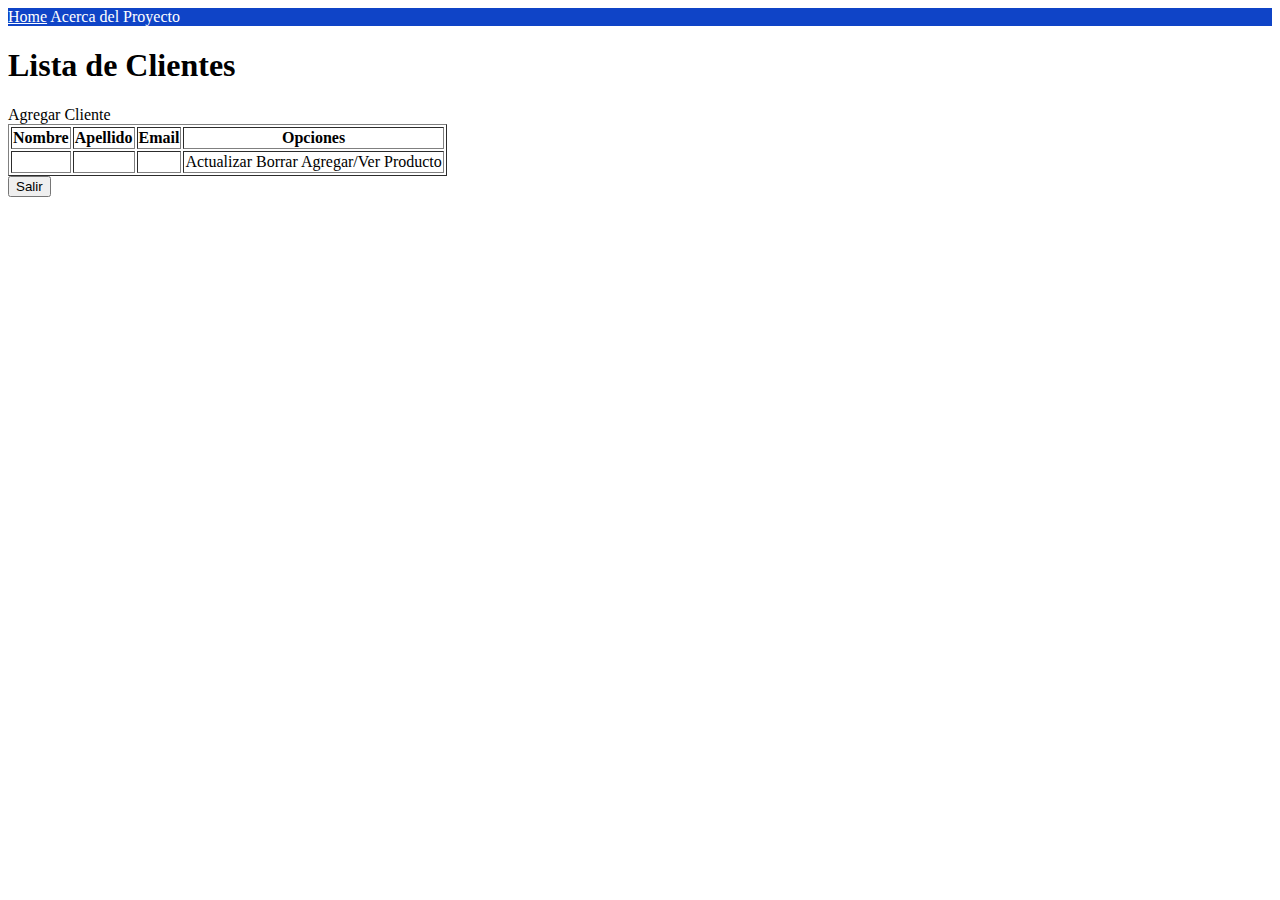
<file: SpringDataBaseApp/src/main/resources/templates/index.html>
<!DOCTYPE html>
<html lang="en" xmlns:th="http://www.thymeleaf.org">
<head>
    <meta charset="UTF-8">
    <title>Clientes Base de Datos</title>

    <link rel="stylesheet"
          href="https://stackpath.bootstrapcdn.com/bootstrap/4.1.3/css/bootstrap.min.css"
          integrity="sha384-MCw98/SFnGE8fJT3GXwEOngsV7Zt27NXFoaoApmYm81iuXoPkFOJwJ8ERdknLPMO"
          crossorigin="anonymous">
</head>
<body>
    <header>
        <nav class="navbar navbar-expand-lg navbar-light" style="background-color: #0F44C7;">
            <div class="collapse navbar-collapse" id="navbarNav">
                <a class="nav-link active" style="color: #fff;" href="#">Home</a>
                <a class="nav-item nav-link active" style="color: #fff;" th:href="@{/about}">Acerca del Proyecto</a>
            </div>
        </nav>
    </header>
    <div class="container my-2">
        <h1>Lista de Clientes</h1>
        <a th:href="@{/newCustomer}" class="btn btn-primary btn-sm mb-3"> Agregar Cliente </a>
        <table border="1" class="table table-striped table-responsive-md">
            <thead>
            <tr>
                <th>Nombre</th>
                <th>Apellido</th>
                <th>Email</th>
                <th>Opciones</th>
            </tr>
            </thead>
            <tbody>
            <tr th:each="customer : ${listCustomer}">
                <td th:text="${customer.firstName}"></td>
                <td th:text="${customer.lastName}"></td>
                <td th:text="${customer.email}"></td>
                <td><a th:href="@{/showFormForUpdate/{id}(id=${customer.id})}" class="btn btn-warning btn-sm">Actualizar</a>
                    <a th:href="@{/deleteCustomer/{id}(id=${customer.id})}" class="btn btn-danger btn-sm">Borrar</a>
                    <a th:href="@{/newProduct/{id}(id=${customer.id})}" class="btn btn-secondary btn-sm"> Agregar/Ver Producto </a>
                </td>
            </tr>
            </tbody>
        </table>
        <form action="#" th:action="@{/logout}" method="get">
            <button class="btn btn-sm btn-success" type="submit">Salir</button>
        </form>
    </div>
</body>
</html>
</file>
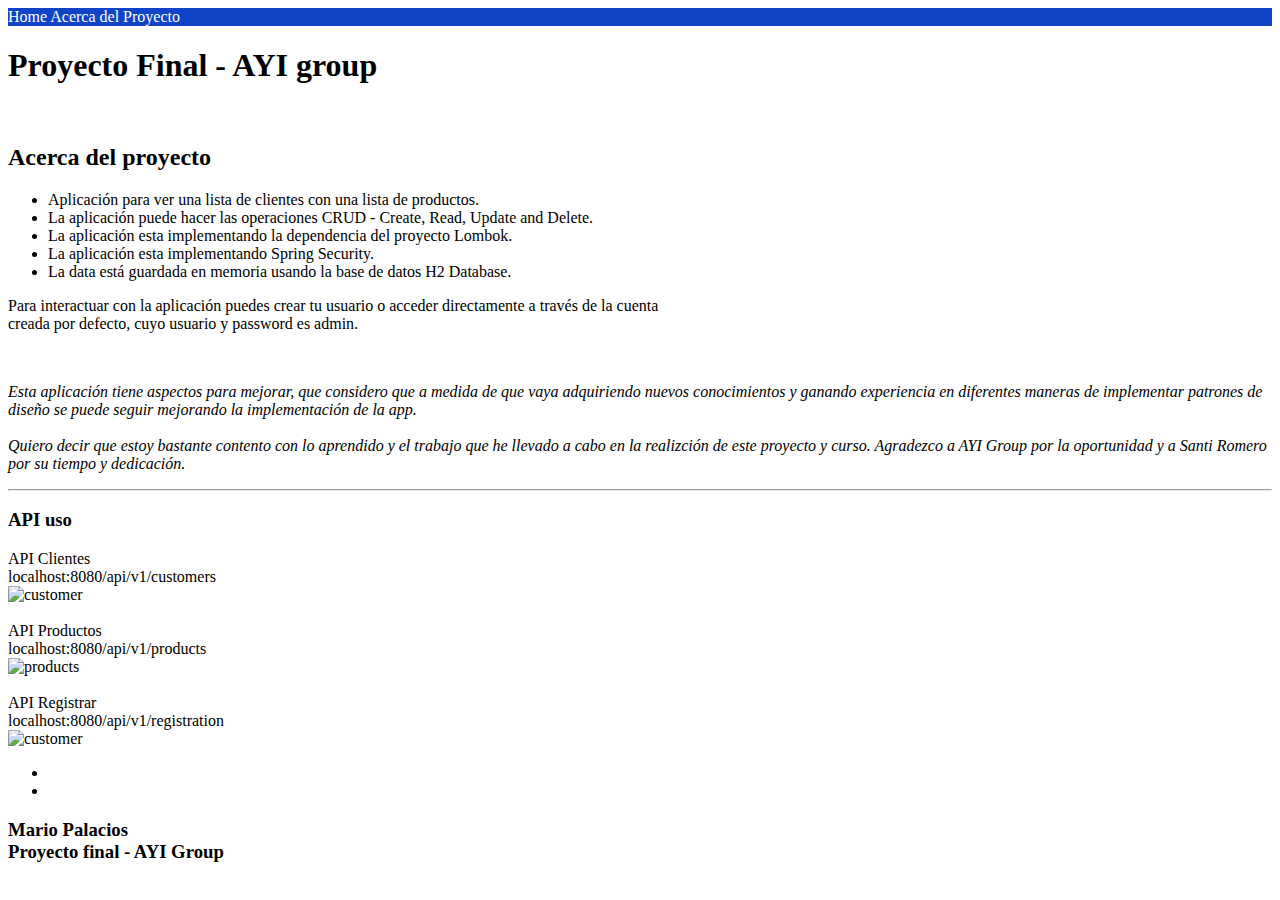
<file: SpringDataBaseApp/src/main/resources/templates/about.html>
<!DOCTYPE html>
<html lang="en" xmlns:th="http://www.thymeleaf.org">
<head>
    <title>Acerca del Proyecto | mepv</title>
    <meta name="description" content="This is the description">
    <link rel="stylesheet"
          href="https://stackpath.bootstrapcdn.com/bootstrap/4.1.3/css/bootstrap.min.css"
          integrity="sha384-MCw98/SFnGE8fJT3GXwEOngsV7Zt27NXFoaoApmYm81iuXoPkFOJwJ8ERdknLPMO"
          crossorigin="anonymous">
    <link rel="stylesheet" href="https://cdnjs.cloudflare.com/ajax/libs/font-awesome/5.15.2/css/all.min.css">
    <link rel="stylesheet" th:href="@{/css/style.css}" type="text/css">
</head>

<body>
<header>
    <nav class="navbar navbar-expand-lg navbar-light" style="background-color: #0F44C7;">
        <div class="collapse navbar-collapse" id="navbarNav">
            <a class="nav-link active" style="color: #fff;" th:href="@{/}">Home</a>
            <a class="nav-item nav-link active" style="color: #fff;" th:href="@{/about}">Acerca del Proyecto</a>
        </div>
    </nav>
    <h1 class="project-name project-name-large">Proyecto Final - AYI group</h1>
</header>
<br>
<section class="content-section container">
    <h2 class="section-header">Acerca del proyecto</h2>
    <ul>
        <li>
            Aplicación para ver una lista de clientes con una lista de productos.
        </li>
        <li>
            La aplicación puede hacer las operaciones CRUD - Create, Read, Update and Delete.
        </li>
        <li>
            La aplicación esta implementando la dependencia del proyecto Lombok.
        </li>
        <li>
            La aplicación esta implementando Spring Security.
        </li>
        <li>
            La data está guardada en memoria usando la base de datos H2 Database.
        </li>
    </ul>
    <p>Para interactuar con la aplicación puedes crear tu usuario o acceder directamente a través de la cuenta
        <br> creada por defecto, cuyo usuario y password es admin.</p>
    <br>
    <p style="font-style: italic;">Esta aplicación tiene aspectos para mejorar, que considero que a medida de que vaya
        adquiriendo nuevos conocimientos y ganando experiencia en diferentes maneras de implementar patrones de diseño
        se puede seguir mejorando la implementación de la app. <br><br> Quiero decir que estoy bastante contento con lo
        aprendido y el trabajo que he llevado a cabo en la realizción de este proyecto y curso.
        Agradezco a AYI Group por la oportunidad y a Santi Romero por su tiempo y dedicación.
    </p>
    <hr>
    <h3>API uso</h3>
    <div class="images">
        <span>API Clientes <br> localhost:8080/api/v1/customers</span>
        <br>
        <img th:src="@{/images/customer.png}" alt="customer">
    </div>
    <br>
    <div class="images">
        <span>API Productos <br> localhost:8080/api/v1/products</span>
        <br>
        <img th:src="@{/images/products.png}" alt="products">
    </div>
    <br>
    <div class="images">
        <span>API Registrar <br> localhost:8080/api/v1/registration</span>
        <br>
        <img th:src="@{/images/registration.png}" alt="customer">
    </div>
</section>

<div class="footer-links">
    <div class="footer-container">
        <ul>
            <li>
                <i class="fas fa-home" style="color: #fff;"></i><a th:href="@{/}" style="color: #fff;"> Home</a>
            </li>
            <li>
                <i class="fab fa-github" style="color: #fff;"></i><a th:href="@{https://github.com/mepv}" style="color: #fff;"> GitHub Perfil</a>
            </li>
        </ul>
    </div>
</div>

<footer class="footer">
    <h3> Mario Palacios <br> Proyecto final - AYI Group</h3>
</footer>
</body>

</html>
</file>
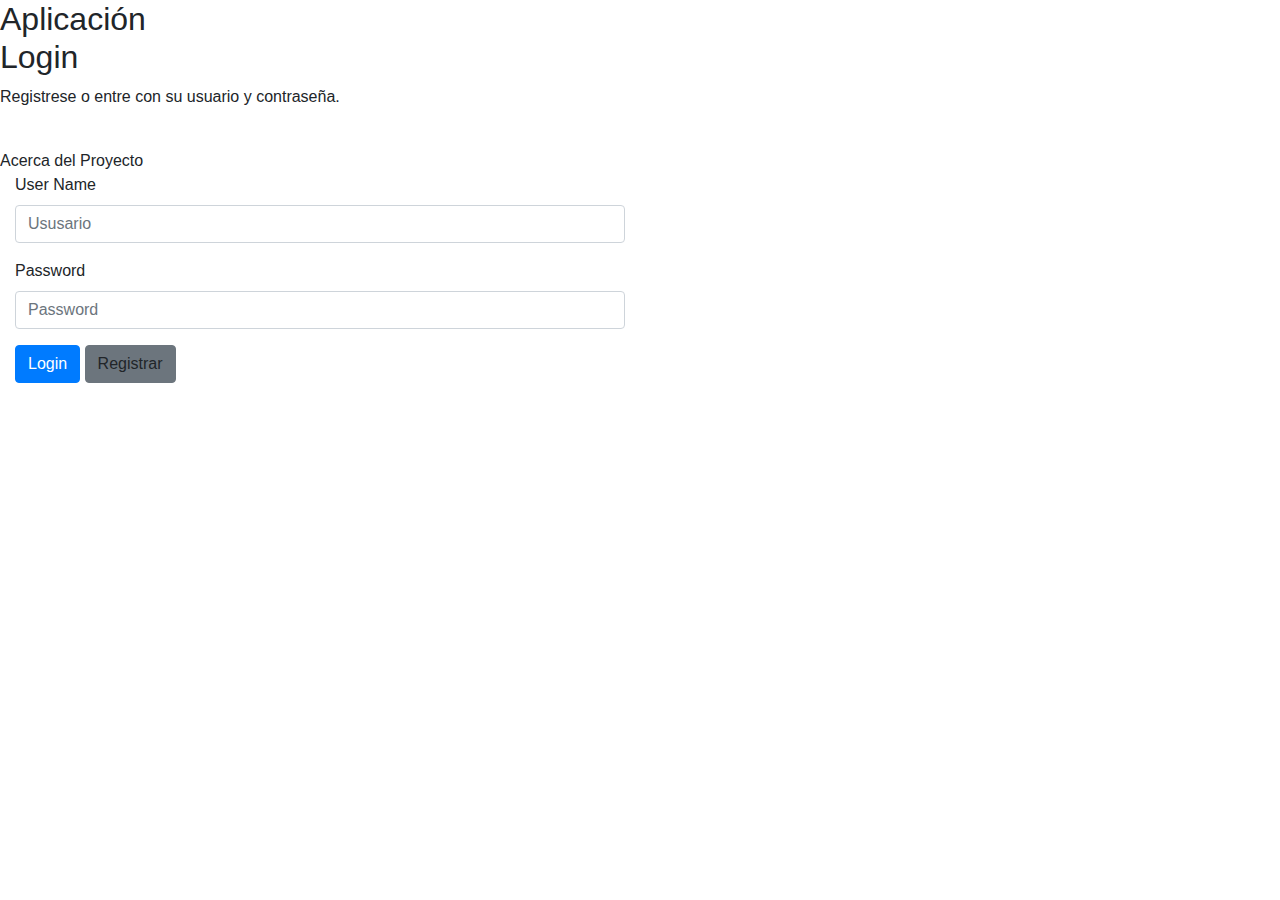
<file: SpringDataBaseApp/src/main/resources/templates/login.html>
<!DOCTYPE html>
<html lang="en" xmlns:th="http://www.w3.org/1999/xhtml">
<head>
    <meta charset="utf-8">
    <meta name="viewport" content="width=device-width, initial-scale=1, shrink-to-fit=no">
    <meta name="description" content="">
    <meta name="author" content="">
    <title>Login | mepv</title>
    <link href="//maxcdn.bootstrapcdn.com/bootstrap/4.0.0/css/bootstrap.min.css" rel="stylesheet" id="bootstrap-css">
    <script src="//maxcdn.bootstrapcdn.com/bootstrap/4.0.0/js/bootstrap.min.js"></script>
    <script src="//code.jquery.com/jquery-1.11.1.min.js"></script>
    <link rel="stylesheet" th:href="@{/css/style.css}" type="text/css">
</head>
<body>
<div class="sidenav">
    <div class="login-main-text">
        <h2>Aplicación<br>Login</h2>
        <p>Registrese o entre con su usuario y contraseña.</p>
        <br>
        <a th:href="@{/about}" class="about-link">Acerca del Proyecto</a>
    </div>
</div>
<div class="main">
    <div class="col-md-6 col-sm-12">
        <div class="login-form">
            <form action="#" th:action="@{/login}" method="post">
                <div class="form-group">
                    <label>User Name</label>
                    <input type="text" id="username" name="username" class="form-control" placeholder="Ususario">
                </div>
                <div class="form-group">
                    <label>Password</label>
                    <input type="password" id="password" name="password" class="form-control" placeholder="Password">
                </div>
                <button type="submit" class="btn btn-primary">Login</button>
                <a th:href="@{/signup}" class="btn btn-secondary">Registrar</a>
            </form>
        </div>
    </div>
</div>
</body>
</html>
</file>
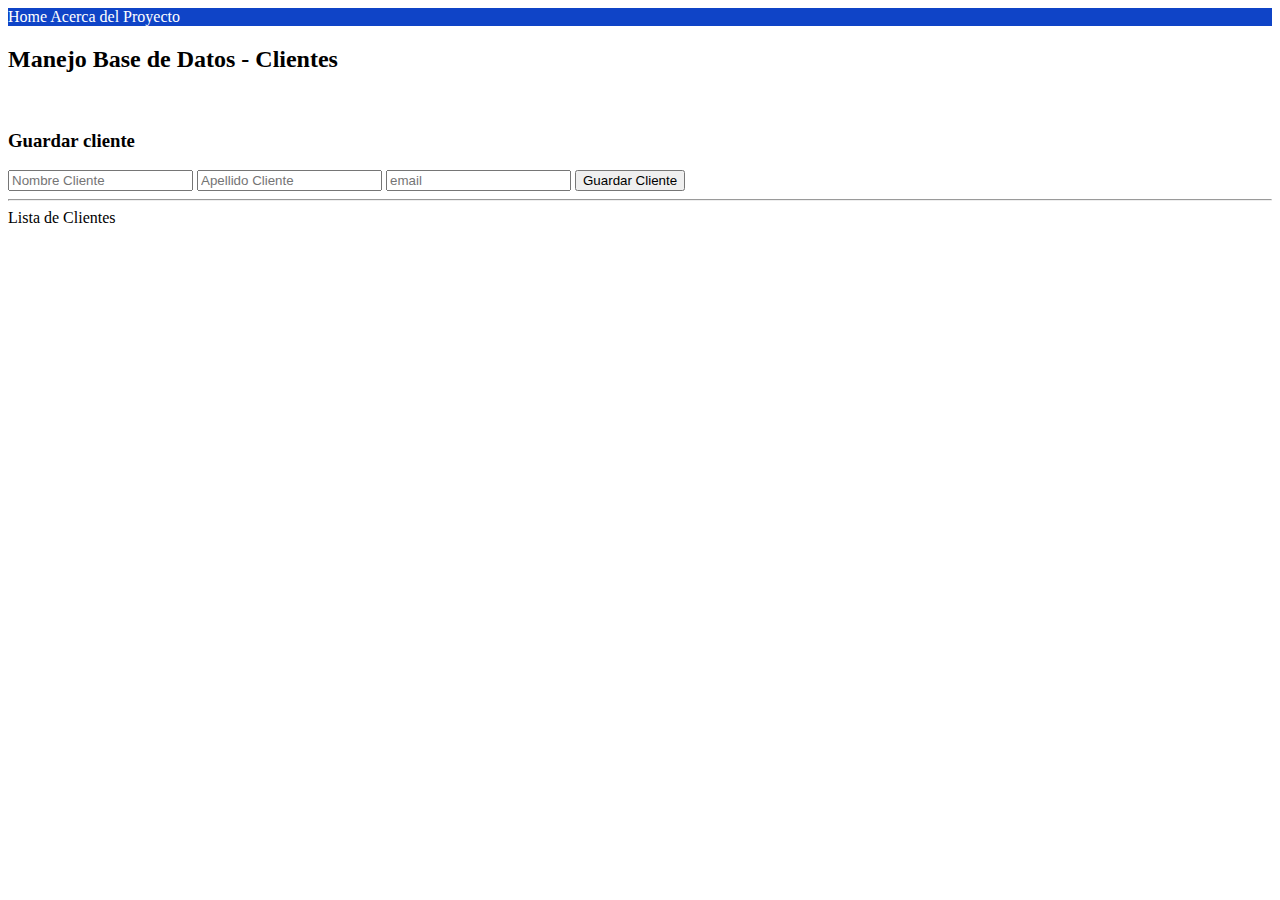
<file: SpringDataBaseApp/src/main/resources/templates/new-customer.html>
<!DOCTYPE html>
<html lang="en" xmlns:th="http://www.thymeleaf.org">
<head>
    <meta charset="UTF-8">
    <title>Clientes Base de Datos</title>
    <link rel="stylesheet"
          href="https://stackpath.bootstrapcdn.com/bootstrap/4.1.3/css/bootstrap.min.css"
          integrity="sha384-MCw98/SFnGE8fJT3GXwEOngsV7Zt27NXFoaoApmYm81iuXoPkFOJwJ8ERdknLPMO"
          crossorigin="anonymous">

</head>
<body>
    <header>
        <nav class="navbar navbar-expand-lg navbar-light" style="background-color: #0F44C7;">
            <div class="collapse navbar-collapse" id="navbarNav">
                <a class="nav-link active" style="color: #fff;" th:href="@{/}">Home</a>
                <a class="nav-item nav-link active" style="color: #fff;" th:href="@{/about}">Acerca del Proyecto</a>
            </div>
        </nav>
    </header>
    <div class="container">
        <h2>Manejo Base de Datos - Clientes</h2>
        <br>
        <h3>Guardar cliente</h3>
        <form action="#" th:action="@{/saveCustomer}" th:object="${customer}" method="post">
            <input type="text" th:field="*{firstName}"
                   placeholder="Nombre Cliente" class="form-control mb-4 col-4">

            <input type="text" th:field="*{lastName}"
                   placeholder="Apellido Cliente" class="form-control mb-4 col-4">

            <input type="text" th:field="*{email}"
                   placeholder="email" class="form-control mb-4 col-4">

            <button type="submit" class="btn btn-success col-2"> Guardar Cliente</button>
            <hr>
            <a th:href="@{/}" class="btn btn-info">Lista de Clientes</a>
        </form>
    </div>
</body>
</html>
</file>
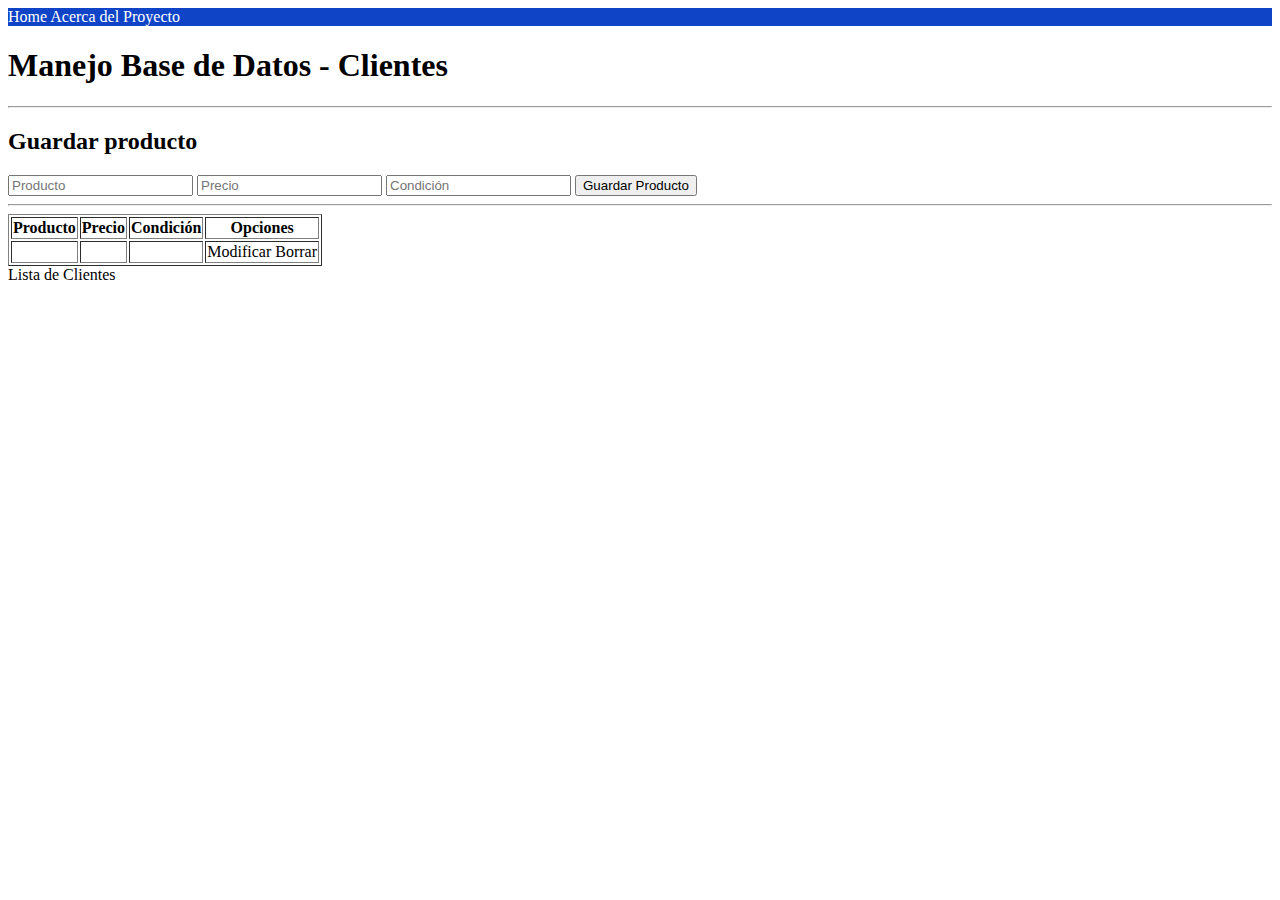
<file: SpringDataBaseApp/src/main/resources/templates/new-product.html>
<!DOCTYPE html>
<html lang="en" xmlns:th="http://www.thymeleaf.org">
<head>
    <meta charset="UTF-8">
    <title>Clientes Base de Datos</title>
    <link rel="stylesheet"
          href="https://stackpath.bootstrapcdn.com/bootstrap/4.1.3/css/bootstrap.min.css"
          integrity="sha384-MCw98/SFnGE8fJT3GXwEOngsV7Zt27NXFoaoApmYm81iuXoPkFOJwJ8ERdknLPMO"
          crossorigin="anonymous">

</head>
<body>
    <header>
    <nav class="navbar navbar-expand-lg navbar-light" style="background-color: #0F44C7;">
        <div class="collapse navbar-collapse" id="navbarNav">
            <a class="nav-link active" style="color: #fff;" th:href="@{/}">Home</a>
            <a class="nav-item nav-link active" style="color: #fff;" th:href="@{/about}">Acerca del Proyecto</a>
        </div>
    </nav>
    </header>
    <div class="container">
    <h1>Manejo Base de Datos - Clientes</h1>
    <hr>
    <h2>Guardar producto</h2>

    <form action="#" th:action="@{/saveProduct}" th:object="${product}" method="post">
        <input type="hidden" th:field="*{tempIdCustomer}"/>
        <input type="text" th:field="*{productName}"
               placeholder="Producto" class="form-control mb-4 col-4">

        <input type="number" th:field="*{price}"
               placeholder="Precio" class="form-control mb-4 col-4">

        <input type="text" th:field="*{condition}"
               placeholder="Condición" class="form-control mb-4 col-4">

        <button type="submit" class="btn btn-success col-2"> Guardar Producto</button>
        <hr>

        <table border="1" class="table table-striped table-responsive-md">
            <thead>
            <tr>
                <th>Producto</th>
                <th>Precio</th>
                <th>Condición</th>
                <th>Opciones</th>
            </tr>
            </thead>
            <tbody>
            <tr th:if="${product.id != null}" th:each="product : ${listProducts}">
                <td th:text="${product.productName}"></td>
                <td th:text="${product.price}"></td>
                <td th:text="${product.condition}"></td>
                <td><a th:href="@{/showFormForUpdateProduct/{id}(id=${product.id})}" class="btn btn-warning btn-sm">Modificar</a>
                    <a th:href="@{/deleteProduct/{id}(id=${product.id})}" class="btn btn-danger btn-sm">Borrar</a>
                </td>

            </tr>
            </tbody>
        </table>

        <a th:href="@{/}" class="btn btn-info">Lista de Clientes</a>

    </form>
</div>
</body>
</html>
</file>
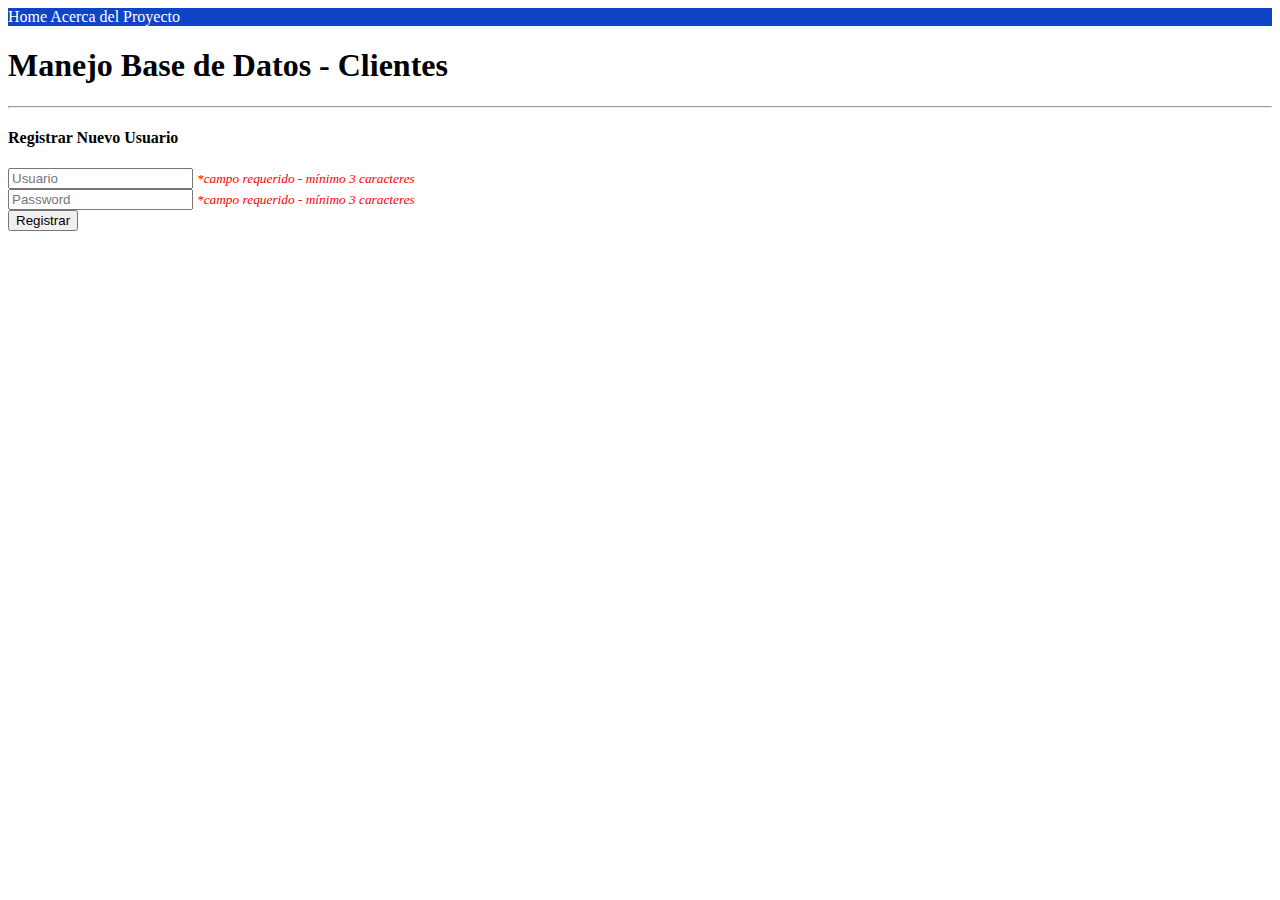
<file: SpringDataBaseApp/src/main/resources/templates/new-user.html>
<!DOCTYPE html>
<html lang="en" xmlns:th="http://www.thymeleaf.org">
<head>
    <meta charset="UTF-8">
    <title>Clientes Base de Datos</title>
    <link rel="stylesheet"
          href="https://stackpath.bootstrapcdn.com/bootstrap/4.1.3/css/bootstrap.min.css"
          integrity="sha384-MCw98/SFnGE8fJT3GXwEOngsV7Zt27NXFoaoApmYm81iuXoPkFOJwJ8ERdknLPMO"
          crossorigin="anonymous">

</head>
<body>
    <header>
        <nav class="navbar navbar-expand-lg navbar-light" style="background-color: #0F44C7;">
            <div class="collapse navbar-collapse" id="navbarNav">
                <a class="nav-link active" style="color: #fff;" th:href="@{/}">Home</a>
                <a class="nav-item nav-link active" style="color: #fff;" th:href="@{/about}">Acerca del Proyecto</a>
            </div>
        </nav>
    </header>
    <div class="container">
        <h1>Manejo Base de Datos - Clientes</h1>
        <hr>
        <h4>Registrar Nuevo Usuario</h4>

        <form action="#" th:action="@{/signup/saveUser}" th:object="${user}" method="post">
            <div>
                <input type="text" th:field="*{requestUser}"
                       placeholder="Usuario" class="form-control mb-2 col-2">
                <small th:if="${#fields.hasErrors('requestUser')}" th:erros="*{requestUser}"
                       style="color: red; font-style: italic;">*campo requerido - mínimo 3 caracteres</small>
            </div>
            <div>
                <input type="password" th:field="*{password}"
                       placeholder="Password" class="form-control mb-2 col-2">
                <small th:if="${#fields.hasErrors('password')}" th:erros="*{password}"
                      style="color: red; font-style: italic;">*campo requerido - mínimo 3 caracteres</small>
            </div>

            <button type="submit" class="btn btn-success col-2">Registrar</button>

        </form>
    </div>
</body>
</html>
</file>
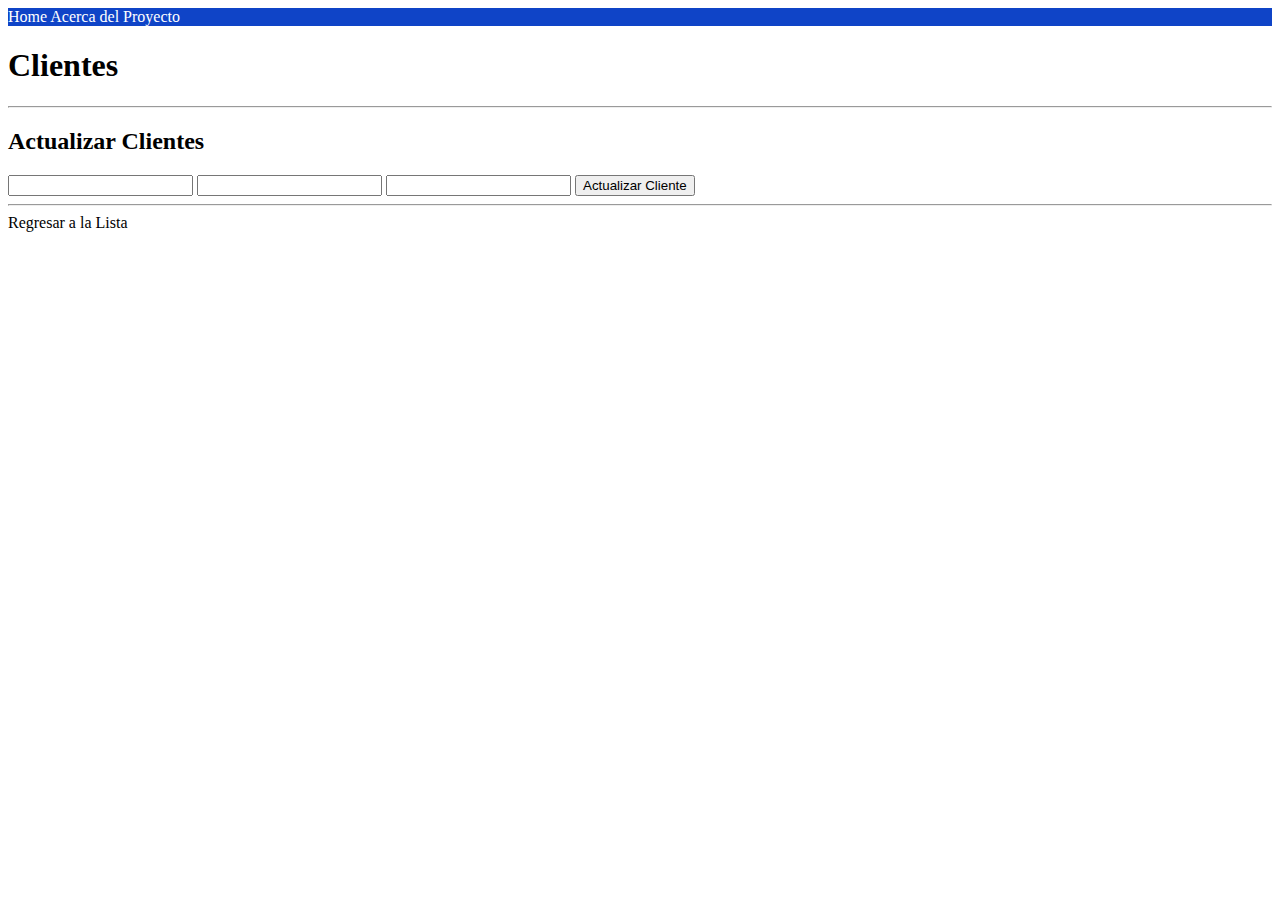
<file: SpringDataBaseApp/src/main/resources/templates/update-customer.html>
<!DOCTYPE html>
<html lang="en" xmlns:th="http://www.w3.org/1999/xhtml">
<head>
    <meta charset="UTF-8">
    <title>Clientes Base de Datos</title>
    <link rel="stylesheet"
          href="https://stackpath.bootstrapcdn.com/bootstrap/4.1.3/css/bootstrap.min.css"
          integrity="sha384-MCw98/SFnGE8fJT3GXwEOngsV7Zt27NXFoaoApmYm81iuXoPkFOJwJ8ERdknLPMO"
          crossorigin="anonymous">
</head>
<body>
    <header>
        <nav class="navbar navbar-expand-lg navbar-light" style="background-color: #0F44C7;">
            <div class="collapse navbar-collapse" id="navbarNav">
                <a class="nav-link active" style="color: #fff;" th:href="@{/}">Home</a>
                <a class="nav-item nav-link active" style="color: #fff;" th:href="@{/about}">Acerca del Proyecto</a>
            </div>
        </nav>
    </header>
    <div class="container">
        <h1>Clientes</h1>
        <hr>
        <h2>Actualizar Clientes</h2>

        <form action="#" th:action="@{/saveCustomer}" th:object="${customer}" method="post">
            <input type="text" th:field="*{firstName}" class="form-control mb-4 col-4">

            <!-- add hidden form field to handle update -->
            <input type="hidden" th:field="*{id}">

            <input type="text" th:field="*{lastName}" class="form-control mb-4 col-4">

            <input type="text" th:field="*{email}" class="form-control mb-4 col-4">

            <button type="submit" class="btn btn-info col-2">Actualizar Cliente</button>

            <hr>

            <a th:href="@{/}" class="btn btn-primary">Regresar a la Lista</a>

        </form>
    </div>
</body>
</html>
</file>
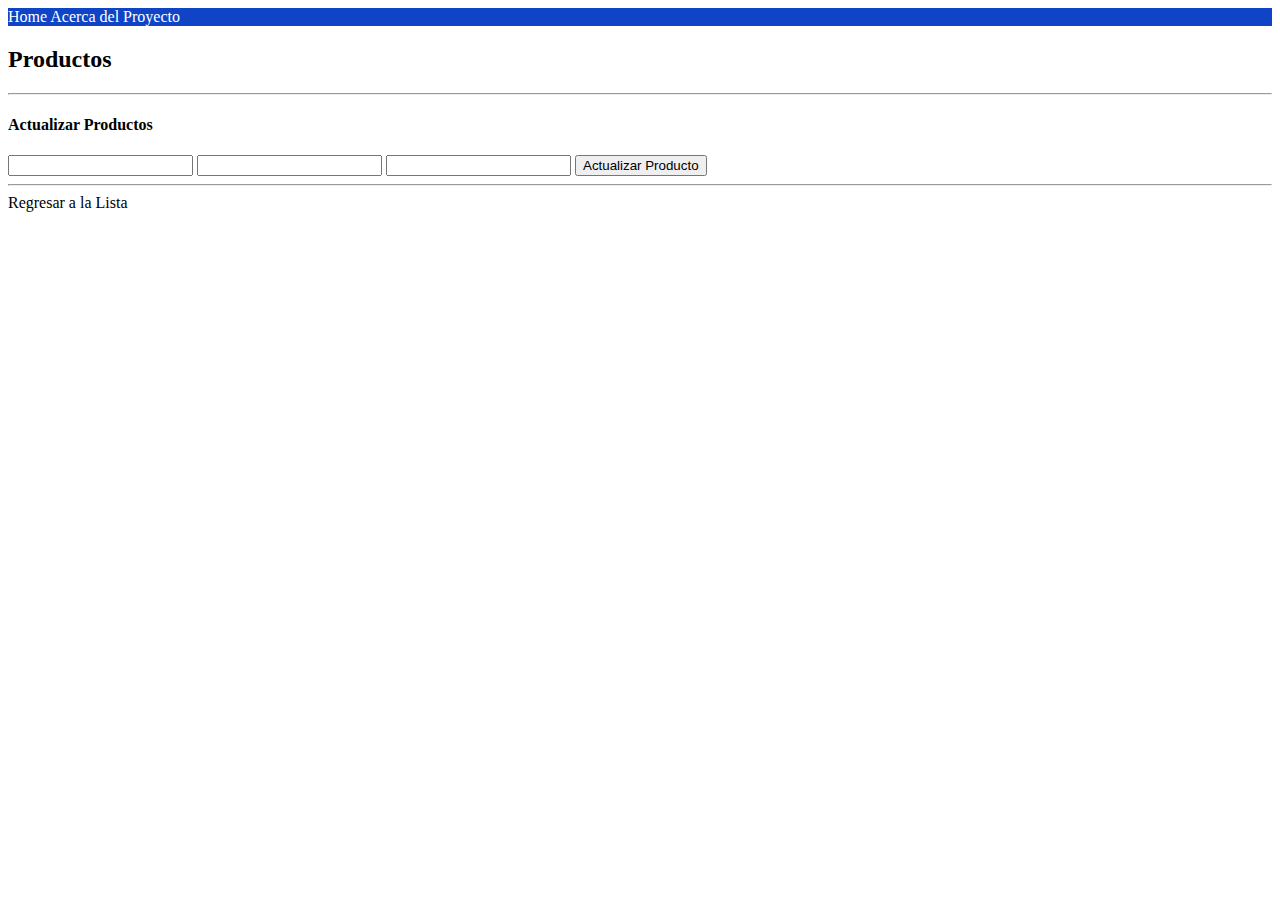
<file: SpringDataBaseApp/src/main/resources/templates/update-product.html>
<!DOCTYPE html>
<html lang="en" xmlns:th="http://www.thymeleaf.org">
<head>
    <meta charset="UTF-8">
    <title>Clientes Base de Datos</title>
    <link rel="stylesheet"
          href="https://stackpath.bootstrapcdn.com/bootstrap/4.1.3/css/bootstrap.min.css"
          integrity="sha384-MCw98/SFnGE8fJT3GXwEOngsV7Zt27NXFoaoApmYm81iuXoPkFOJwJ8ERdknLPMO"
          crossorigin="anonymous">
</head>
<body>
    <header>
        <nav class="navbar navbar-expand-lg navbar-light" style="background-color: #0F44C7;">
            <div class="collapse navbar-collapse" id="navbarNav">
                <a class="nav-link active" style="color: #fff;" th:href="@{/}">Home</a>
                <a class="nav-item nav-link active" style="color: #fff;" th:href="@{/about}">Acerca del Proyecto</a>
            </div>
        </nav>
    </header>
    <div class="container">
        <h2>Productos</h2>
        <hr>
        <h4>Actualizar Productos</h4>

        <form action="#" th:action="@{/saveProduct}" th:object="${product}" method="post">
            <input type="text" th:field="*{productName}" class="form-control mb-4 col-4">

            <input type="hidden" th:field="*{id}">

            <input type="text" th:field="*{price}" class="form-control mb-4 col-4">

            <input type="text" th:field="*{condition}" class="form-control mb-4 col-4">

            <button type="submit" class="btn btn-info col-2">Actualizar Producto</button>

            <hr>

            <a th:href="@{/}" class="btn btn-primary">Regresar a la Lista</a>

        </form>
    </div>
</body>
</html>
</file>
